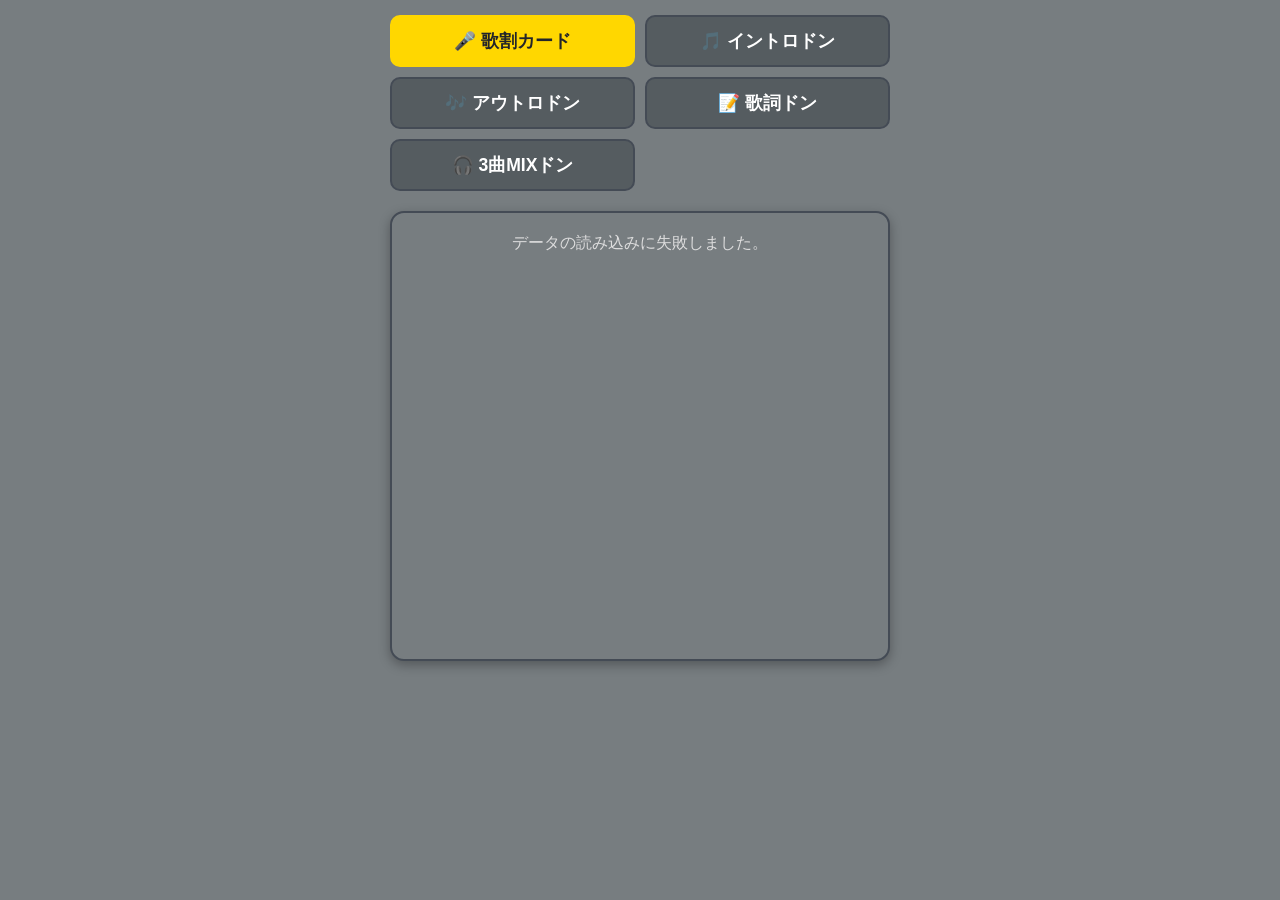
<file: index.html>
<!DOCTYPE html>
<html lang="ja">
<head>
    <meta charset="UTF-8">
    <meta name="viewport" content="width=device-width, initial-scale=1.0, maximum-scale=1.0, user-scalable=no">
    <title>カラオケ総合アプリ</title>
    <style>
        * { box-sizing: border-box; }
        body {
            font-family: 'Meiryo', 'メイリオ', 'Hiragino Kaku Gothic ProN', sans-serif;
            background-color: #777d80;
            color: #dddddd;
            margin: 0;
            padding: 15px;
            display: flex;
            flex-direction: column;
            align-items: center;
            -webkit-text-size-adjust: 100%;
        }
       
        .menu-container {
            display: grid;
            grid-template-columns: 1fr 1fr;
            width: 100%;
            max-width: 500px;
            gap: 10px;
            margin-bottom: 20px;
        }
        .menu-btn {
            padding: 12px;
            font-size: 1.1rem;
            font-weight: bold;
            border-radius: 10px;
            border: 2px solid #444b55;
            background-color: #555c60;
            color: #ffffff;
            cursor: pointer;
            transition: all 0.2s;
        }
        .menu-btn.active {
            background-color: #ffd700;
            color: #22252a;
            border-color: #ffd700;
        }

        .app-container {
            width: 100%;
            max-width: 500px;
            background: #777d80;
            padding: 20px 15px;
            border-radius: 14px;
            border: 2px solid #444b55;
            box-shadow: 0 4px 12px rgba(0,0,0,0.3);
            min-height: 50vh;
        }

        .select-container { width: 100%; margin-bottom: 15px; }
        select { width: 100%; padding: 14px; font-size: 1rem; font-family: inherit; border-radius: 10px; border: 2px solid #444b55; background-color: #777d80; color: #ffffff; cursor: pointer; appearance: none; -webkit-appearance: none; }
        .song-title { font-size: 1.3rem; font-weight: bold; border-bottom: 2px solid #444b55; padding-bottom: 10px; margin-top: 0; margin-bottom: 20px; color: #ffffff; }
        .lyrics-line { font-size: 1.15rem; line-height: 1.8; margin-bottom: 14px; display: inline-block; width: 100%; word-break: break-all; }
        .part-span { display: inline; white-space: pre-wrap; }
        .member-label { display: inline-block; margin-right: 0.35em; color: #eeeeee; font-size: 0.9em; font-weight: bold; white-space: nowrap; }
        .utai-jibun { color: #c76136; font-weight: bold; }
        .utai-aite  { color: #b5a4c1; font-weight: bold; }
        .utai-futari { color: #ffffff; font-weight: bold; }

        .intro-screen { text-align: center; display: flex; flex-direction: column; height: 100%; justify-content: center; }
        .intro-title { font-size: 1.5rem; color: #ffd700; margin-top: 0; margin-bottom: 25px; }
        .status-text { font-size: 1rem; color: #eeeeee; margin-bottom: 25px; }
        .audio-buttons { display: grid; grid-template-columns: repeat(auto-fit, minmax(80px, 1fr)); gap: 10px; margin-bottom: 25px; }
        .play-btn { padding: 14px 5px; font-size: 1rem; font-weight: bold; border: none; border-radius: 10px; cursor: pointer; transition: all 0.2s; color: white; }
        .btn-1s { background-color: #e05656; }
        .btn-3s { background-color: #e67e22; }
        .btn-5s { background-color: #f1c40f; color: #333; }
        .btn-10s { background-color: #8e44ad; }
        .play-btn:disabled { background-color: #555c60; color: #888; cursor: not-allowed; }
        .answer-box { background-color: #61676a; border: 2px dashed #444b55; border-radius: 12px; padding: 20px; margin-bottom: 25px; min-height: 90px; display: flex; flex-direction: column; justify-content: center; align-items: center; }
        .secret-text { font-size: 1.4rem; font-weight: bold; color: #444b55; }
        .ans-title { font-size: 1.3rem; font-weight: bold; color: #ffd700; margin: 0 0 5px 0; }
        .ans-artist { font-size: 1.1rem; color: #ffffff; margin: 0; }
        .action-btn { width: 100%; padding: 15px; font-size: 1.15rem; font-weight: bold; border-radius: 10px; border: none; cursor: pointer; }
        .btn-answer { background-color: #2980b9; color: white; }
        .btn-next { background-color: #27ae60; color: white; }

        /* 動画の映像を画面外に完全に吹き飛ばして見えなくする設定 */
        #youtube-hidden-container {
            position: fixed;
            width: 240px;
            height: 135px;
            opacity: 0.01;
            overflow: hidden;
            bottom: 0;
            left: 0;
            pointer-events: none;
            z-index: -1;
        }

        :root {
            --color-yellow: #ddc045;
            --color-white: #dfd8cb;
            --color-pink: #eda3a5;
            --color-blue: #006586;
            --color-red: #c92b2a;
            --color-green: #61b5a0;
            --color-purple: #b5a4c1;
        }
        .lyric-quiz-line { font-size: 1.35rem; line-height: 1.8; color: #ffffff; font-weight: bold; white-space: pre-wrap; word-break: normal; overflow-wrap: break-word; line-break: strict; }
        .mode-note { font-size: 0.9rem; color: #eeeeee; margin-top: -10px; margin-bottom: 20px; }

        .slider-box { background-color: #61676a; border-radius: 12px; padding: 18px 15px; margin-bottom: 20px; border: 2px solid #444b55; }
        .slider-label { font-size: 1.1rem; font-weight: bold; color: #ffffff; margin-bottom: 12px; }
        .outro-seconds-display { color: #ffd700; font-size: 1.45rem; }
        .outro-slider { width: 100%; accent-color: #ffd700; }
        .slider-minmax { display: flex; justify-content: space-between; color: #eeeeee; font-size: 0.85rem; margin-top: 6px; }

        .slider-box { background-color: #61676a; border-radius: 12px; padding: 18px 15px; margin-bottom: 20px; border: 2px solid #444b55; }
        .slider-label { font-size: 1.1rem; font-weight: bold; color: #ffffff; margin-bottom: 12px; }
        .intro-seconds-display, .outro-seconds-display { color: #ffd700; font-size: 1.45rem; }
        .intro-slider, .outro-slider { width: 100%; accent-color: #ffd700; }
        .slider-minmax { display: flex; justify-content: space-between; color: #eeeeee; font-size: 0.85rem; margin-top: 6px; }
        .intro-play-btn, .outro-play-btn { margin-bottom: 25px; }
        .mix-answer-list { width: 100%; text-align: left; }
        .mix-answer-item { background: #555c60; border-radius: 10px; padding: 10px; margin: 8px 0; color: #ffffff; }
        .mix-title { color: #ffd700; font-weight: bold; }
        .loading { text-align: center; color: #ffffff; padding: 40px 0; }
    </style>
    <script src="https://www.youtube.com/iframe_api"></script>
</head>
<body>

    <div class="menu-container">
        <button id="menuUtari" class="menu-btn active" onclick="switchMode('utari')">🎤 歌割カード</button>
        <button id="menuIntro" class="menu-btn" onclick="switchMode('intro')">🎵 イントロドン</button>
        <button id="menuOutro" class="menu-btn" onclick="switchMode('outro')">🎶 アウトロドン</button>
        <button id="menuLyric" class="menu-btn" onclick="switchMode('lyric')">📝 歌詞ドン</button>
        <button id="menuMix" class="menu-btn" onclick="switchMode('mix')">🎧 3曲MIXドン</button>
    </div>

    <div id="mainAppBox" class="app-container">
        <div class="loading">楽曲データを読み込み中...</div>
    </div>

    <div id="youtube-hidden-container">
        <div id="yt-player"></div>
        <div id="yt-mix-player-1"></div>
        <div id="yt-mix-player-2"></div>
        <div id="yt-mix-player-3"></div>
    </div>

    <script>
        var PUB_ID = '2PACX-1vQ62QQm7gEsWNSLW1-3KXvFH1uQ5mSkglMcIUhxi115_7xnpIJB5FFZNlvZlwLQhoEuGV75D-d5NKnO';
       
        var utariUrl = 'https://docs.google.com/spreadsheets/d/e/' + PUB_ID + '/pub?gid=0&output=csv&t=' + new Date().getTime();
        var introUrl = 'https://docs.google.com/spreadsheets/d/e/' + PUB_ID + '/pub?gid=748753405&output=csv&t=' + new Date().getTime();
        var lyricUrl = 'https://docs.google.com/spreadsheets/d/e/' + PUB_ID + '/pub?gid=673138966&output=csv&t=' + new Date().getTime();

        // ====================
        // アプリ設定
        // 秒数や歌詞ドンの文字数を変えたい場合はここだけ変更してください
        // ====================
        // ====================
        // アプリ設定
        // 秒数や歌詞ドンの文字数を変えたい場合はここだけ変更してください
        // ====================
        var APP_SETTINGS = {
            introMin: 1,
            introMax: 10,
            introDefault: 1,
            introStep: 0.5,
            outroMin: 3,
            outroMax: 10,
            outroDefault: 5,
            outroStep: 0.5,
            lyricTargetLength: 10,
            lyricMinLength: 8,
            lyricMaxLength: 12
        };

        var currentMode = 'utari';
        var songList = [];
        var songData = {};
        var quizList = [];
        var currentQuiz = null;
        var remainingQuizList = [];
        var lyricQuizList = [];
        var remainingLyricQuizList = [];
       
        var ytPlayer = null; // YouTubeプレイヤー
        var mixPlayers = [];
        var currentMixQuiz = [];
        var stopTimer = null;
        var isPlayerReady = false;
        var lastPlayerError = null;

        var colorMap = {
            '白': 'var(--color-white)', '白色': 'var(--color-white)',
            '黄': 'var(--color-yellow)', '黄色': 'var(--color-yellow)',
            'ピンク': 'var(--color-pink)', '青': 'var(--color-blue)',
            '赤': 'var(--color-red)', '緑': 'var(--color-green)', '紫': 'var(--color-purple)'
        };

        // YouTube公式APIが準備完了した時に自動で呼ばれる設定
        window.onYouTubeIframeAPIReady = function() {
            ytPlayer = new YT.Player('yt-player', {
                height: '135',
                width: '240',
                videoId: 'dQw4w9WgXcQ',
                playerVars: {
                    'playsinline': 1,
                    'controls': 0,
                    'disablekb': 1
                },
                events: {
                    'onReady': function() {
                        isPlayerReady = true;
                        if ((currentMode === 'intro' || currentMode === 'outro' || currentMode === 'mix') && currentQuiz) {
                            setIntroButtons(true);
                        }
                    },
                    'onStateChange': onPlayerStateChange,
                    'onError': onPlayerError
                }
            });

            mixPlayers = [
                new YT.Player('yt-mix-player-1', {
                    height: '135',
                    width: '240',
                    videoId: 'dQw4w9WgXcQ',
                    playerVars: { 'playsinline': 1, 'controls': 0, 'disablekb': 1 },
                    events: { 'onStateChange': onPlayerStateChange, 'onError': onPlayerError }
                }),
                new YT.Player('yt-mix-player-2', {
                    height: '135',
                    width: '240',
                    videoId: 'dQw4w9WgXcQ',
                    playerVars: { 'playsinline': 1, 'controls': 0, 'disablekb': 1 },
                    events: { 'onStateChange': onPlayerStateChange, 'onError': onPlayerError }
                }),
                new YT.Player('yt-mix-player-3', {
                    height: '135',
                    width: '240',
                    videoId: 'dQw4w9WgXcQ',
                    playerVars: { 'playsinline': 1, 'controls': 0, 'disablekb': 1 },
                    events: { 'onStateChange': onPlayerStateChange, 'onError': onPlayerError }
                })
            ];
        };

        
        function onPlayerError(event) {
            lastPlayerError = event.data;
            var msg = 'YouTubeの再生エラーです。';

            if (event.data === 2) msg = '動画IDが正しくない可能性があります。';
            else if (event.data === 5) msg = 'この動画はHTML5プレイヤーで再生できない可能性があります。';
            else if (event.data === 100) msg = '動画が削除・非公開の可能性があります。';
            else if (event.data === 101 || event.data === 150) msg = 'この動画は埋め込み再生が許可されていません。YouTube Musicの一部楽曲で起きやすいです。';

            var status = document.getElementById('statusArea');
            if (status) status.textContent = msg;
            console.error('YouTube Player Error:', event.data);
        }

        function startStopTimer(seconds) {
            clearTimeout(stopTimer);
            stopTimer = setTimeout(function() {
                if (ytPlayer && isPlayerReady) ytPlayer.pauseVideo();
                document.getElementById('statusArea').textContent = 'ストップ！さあ、答えは？';
            }, seconds * 1000);
        }

function onPlayerStateChange(event) {
            if (!ytPlayer) return;

            if (event.data == YT.PlayerState.PLAYING) {
                try {
                    ytPlayer.unMute();
                    ytPlayer.setVolume(100);
                } catch(e) {}
            }
        }

        window.addEventListener('DOMContentLoaded', function() {
            Promise.all([
                fetch(utariUrl).then(function(r) { if (!r.ok) throw new Error('シート1の読み込みに失敗しました'); return r.text(); }),
                fetch(introUrl).then(function(r) { if (!r.ok) throw new Error('シート2の読み込みに失敗しました'); return r.text(); }),
                fetch(lyricUrl).then(function(r) { if (!r.ok) throw new Error('シート3の読み込みに失敗しました'); return r.text(); })
            ])
            .then(function(results) {
                parseUtariCSV(results[0]);
                parseIntroCSV(results[1]);
                parseLyricCSV(results[2]);
                renderScreen();
            })
            .catch(function(err) {
                document.getElementById('mainAppBox').innerHTML = '<div style="text-align:center;">データの読み込みに失敗しました。</div>';
                console.error(err);
            });
        });

        function switchMode(mode) {
            if (currentMode === mode) return;
            currentMode = mode;
            if (ytPlayer && isPlayerReady) ytPlayer.pauseVideo();
            pauseMixPlayers();
            clearTimeout(stopTimer);

            document.getElementById('menuUtari').className = 'menu-btn' + (mode === 'utari' ? ' active' : '');
            document.getElementById('menuIntro').className = 'menu-btn' + (mode === 'intro' ? ' active' : '');
            document.getElementById('menuOutro').className = 'menu-btn' + (mode === 'outro' ? ' active' : '');
            document.getElementById('menuLyric').className = 'menu-btn' + (mode === 'lyric' ? ' active' : '');
            document.getElementById('menuMix').className = 'menu-btn' + (mode === 'mix' ? ' active' : '');

            if (mode === 'intro' || mode === 'outro') nextQuestion(true);
            else if (mode === 'mix') nextMixQuestion(true);
            else if (mode === 'lyric') nextLyricQuestion(true);
            else renderScreen();
        }

        function parseUtariCSV(text) {
            var lines = splitCSV(text);
            songList = [];
            songData = {};

            for (var i = 1; i < lines.length; i++) {
                var cols = lines[i];
                if (!cols || cols.length < 3) continue;

                var title = cols[0].trim();
                var yomi = cols[1].trim();
                var lyrics = cols[2];

                if (!title) continue;

                if (!songData[title]) {
                    songData[title] = lyrics;
                    songList.push({ title: title, yomi: yomi ? yomi : title });
                } else {
                    songData[title] += "\\n" + lyrics;
                }
            }

            songList.sort(function(a, b) {
                return a.yomi.localeCompare(b.yomi, 'ja', { numeric: true });
            });
        }

        function extractVideoId(url) {
    try {
        var u = new URL(url);

        var id = u.searchParams.get("v");
        if (id) return id;

        if (u.hostname.indexOf("youtu.be") !== -1) {
            return u.pathname.substring(1);
        }

        if (u.pathname.indexOf("/embed/") !== -1) {
            return u.pathname.split("/embed/")[1].split("/")[0];
        }

        if (u.pathname.indexOf("/shorts/") !== -1) {
            return u.pathname.split("/shorts/")[1].split("/")[0];
        }

        if (u.pathname.indexOf("/live/") !== -1) {
            return u.pathname.split("/live/")[1].split("/")[0];
        }

        return null;
    } catch(e) {
        return null;
    }
}

        // ─── 【重要】YouTube用に解析部分を変更 ───
        function parseIntroCSV(text) {
            var lines = splitCSV(text);
            quizList = [];

            for (var i = 1; i < lines.length; i++) {
                var cols = lines[i];
                if (!cols || cols.length < 3) continue;

                var title = cols[0].trim();
                var artist = cols[1].trim();
                var youtubeUrl = cols[2].trim();

                var videoId = extractVideoId(youtubeUrl);

                if (title && videoId) {
                    quizList.push({
                        title: title,
                        artist: artist,
                        videoId: videoId
                    });
                }
            }
        }

        function parseLyricCSV(text) {
            var lines = splitCSV(text);
            lyricQuizList = [];
            remainingLyricQuizList = [];

            for (var i = 1; i < lines.length; i++) {
                var cols = lines[i];
                if (!cols || cols.length < 3) continue;

                var title = cols[0].trim();
                var lyrics = cols[2];
                if (!title || !lyrics) continue;

                var phrases = createLyricPhrases(lyrics);
                phrases.forEach(function(phrase) {
                    lyricQuizList.push({ title: title, lyric: phrase });
                });
            }
        }

        function cleanLyricLine(line) {
            if (!line) return '';

            var clean = String(line).trim();
            if (!clean) return '';

            // 歌割タグ・注釈・装飾を削除
            clean = clean.replace(/＝*［[^］]+］/g, ' ');
            clean = clean.replace(/【[^】]*】/g, ' ');
            clean = clean.replace(/\[[^\]]*\]/g, ' ');
            clean = clean.replace(/（[^）]*）/g, ' ');
            clean = clean.replace(/\([^)]*\)/g, ' ');
            clean = clean.replace(/[「」『』“”"']/g, '');
            clean = clean.replace(/[♪☆★♡♥]/g, ' ');
            clean = clean.replace(/\s+/g, ' ').trim();

            if (!clean) return '';
            if (clean.indexOf('作詞') !== -1 || clean.indexOf('作曲') !== -1 || clean.indexOf('編曲') !== -1) return '';

            return clean;
        }

        function visibleLength(text) {
            return Array.from(String(text || '').replace(/\s+/g, '').trim()).length;
        }

        function compactText(text) {
            return String(text || '').replace(/\s+/g, '').trim();
        }

        function splitLyricClauses(lyrics) {
            var normalized = String(lyrics || '')
                .replace(/\r\n/g, '\n')
                .replace(/\r/g, '\n')
                .replace(/[。！？!?]/g, '$&\n')
                .replace(/[、，,]/g, '$&\n')
                .replace(/[／/]/g, '\n')
                .replace(/[〜～]/g, '$&\n');

            return normalized
                .split(/\n+/)
                .map(cleanLyricLine)
                .filter(Boolean);
        }

        function segmentJapanese(text) {
            var clean = compactText(text);
            if (!clean) return [];

            if (typeof Intl !== 'undefined' && Intl.Segmenter) {
                var seg = new Intl.Segmenter('ja-JP', { granularity: 'word' });
                return Array.from(seg.segment(clean))
                    .map(function(part) { return part.segment; })
                    .filter(function(part) { return part && part.trim(); });
            }

            return Array.from(clean);
        }

        function addPhraseCandidate(store, phrase, targetLen, minLen, maxLen) {
            var clean = compactText(cleanLyricLine(phrase));
            var len = visibleLength(clean);

            if (!clean || len < minLen || len > maxLen) return;
            if (/^[0-9０-９]+$/.test(clean)) return;
            if (/^[、。，,.!?！？]+$/.test(clean)) return;

            var score = Math.abs(len - targetLen);

            if (/^[ぁ-んー]+$/.test(clean)) score += 1.5;
            if (/^(それ|これ|あれ|だけ|でも|まだ|もう|そして|だから|ように|ここで)$/.test(clean)) score += 5;

            if (!store[clean] || score < store[clean].score) {
                store[clean] = { text: clean, score: score };
            }
        }

        function buildPhraseWindows(clause, targetLen, minLen, maxLen, store) {
            var tokens = segmentJapanese(clause);
            if (!tokens.length) return;

            for (var start = 0; start < tokens.length; start++) {
                var phrase = '';

                for (var end = start; end < tokens.length; end++) {
                    phrase += tokens[end];
                    var len = visibleLength(phrase);

                    if (len > maxLen) break;
                    if (len >= minLen) {
                        addPhraseCandidate(store, phrase, targetLen, minLen, maxLen);
                    }
                }
            }
        }

        function createLyricPhrases(lyrics) {
            var TARGET_LEN = APP_SETTINGS.lyricTargetLength;
            var MIN_LEN = APP_SETTINGS.lyricMinLength;
            var MAX_LEN = APP_SETTINGS.lyricMaxLength;
            var store = {};

            if (!lyrics) return [];

            var clauses = splitLyricClauses(lyrics);

            clauses.forEach(function(clause) {
                buildPhraseWindows(clause, TARGET_LEN, MIN_LEN, MAX_LEN, store);

                clause.split(/\s+/).forEach(function(chunk) {
                    addPhraseCandidate(store, chunk, TARGET_LEN, MIN_LEN, MAX_LEN);
                });
            });

            var phrases = Object.keys(store)
                .map(function(key) { return store[key]; })
                .sort(function(a, b) { return a.score - b.score; })
                .map(function(item) { return item.text; });

            // 候補が作れない場合だけ、最後の手段として約10文字にする
            if (phrases.length === 0) {
                var fallback = compactText(cleanLyricLine(lyrics));
                var chars = Array.from(fallback);

                for (var i = 0; i < chars.length; i += 4) {
                    for (var len = MIN_LEN; len <= MAX_LEN; len++) {
                        if (i + len <= chars.length) {
                            addPhraseCandidate(store, chars.slice(i, i + len).join(''), TARGET_LEN, MIN_LEN, MAX_LEN);
                        }
                    }
                }

                phrases = Object.keys(store)
                    .map(function(key) { return store[key]; })
                    .sort(function(a, b) { return a.score - b.score; })
                    .map(function(item) { return item.text; });
            }

            return phrases;
        }

        function splitCSV(text) {
            var lines = [], row = [], inQuotes = false, field = '';
            for (var i = 0; i < text.length; i++) {
                var c = text[i], next = text[i+1];
                if (c === '"') { if (inQuotes && next === '"') { field += '"'; i++; } else { inQuotes = !inQuotes; } }
                else if (c === ',' && !inQuotes) { row.push(field); field = ''; }
                else if ((c === '\r' || c === '\n') && !inQuotes) { if (c === '\r' && next === '\n') i++; row.push(field); lines.push(row); row = []; field = ''; }
                else { field += c; }
            }
            if (field || row.length > 0) { row.push(field); lines.push(row); }
            return lines;
        }

        
        function getButtonClass(seconds) {
            if (seconds <= 1) return 'btn-1s';
            if (seconds <= 3) return 'btn-3s';
            if (seconds <= 5) return 'btn-5s';
            return 'btn-10s';
        }

        function createIntroButtons() {
            var times = APP_SETTINGS.introTimes || [];
            var html = '<div class="audio-buttons">';

            times.forEach(function(seconds) {
                html += '<button class="play-btn ' + getButtonClass(seconds) + '" id="introBtn' + seconds + 's" onclick="playIntro(' + seconds + ')" disabled>' + seconds + '秒聴く</button>';
            });

            html += '</div>';
            return html;
        }

        function createOutroButtons() {
            var min = APP_SETTINGS.outroMin || 3;
            var max = APP_SETTINGS.outroMax || 10;
            var def = APP_SETTINGS.outroDefault || min;

            var html = '';
            html += '<div class="slider-box">';
            html += '<div class="slider-label">ラスト <span id="outroSecondsDisplay" class="outro-seconds-display">' + def + '</span> 秒</div>';
            html += '<input class="outro-slider" id="outroSecondsSlider" type="range" min="' + min + '" max="' + max + '" step="1" value="' + def + '" oninput="updateOutroSecondsDisplay()">';
            html += '<div class="slider-minmax"><span>' + min + '秒</span><span>' + max + '秒</span></div>';
            html += '</div>';
            html += '<button class="action-btn btn-answer outro-play-btn" id="outroPlayBtn" onclick="playOutroFromSlider()" disabled>選んだ秒数で聴く</button>';

            return html;
        }

        function formatSeconds(value) {
            var num = parseFloat(value);
            if (isNaN(num)) return value;
            if (Math.abs(num - Math.round(num)) < 0.001) return String(Math.round(num));
            return String(num);
        }

        function renderScreen() {
            var box = document.getElementById('mainAppBox');

            if (currentMode === 'utari') {
                var html = '<div class="select-container"><select id="songSelector" onchange="displayLyrics()"><option value="">-- 曲を選択してください --</option>';
                songList.forEach(function(s) { html += '<option value="' + s.title + '">' + s.title + '</option>'; });
                html += '</select></div><div id="lyricsArea"><div style="text-align:center; color:#eee;">全 ' + songList.length + ' 曲を読み込みました！<br>上のプルダウンから曲を選んでね！</div></div>';
                box.innerHTML = html;

            } else if (currentMode === 'intro') {
                var min = APP_SETTINGS.introMin || 1;
                var max = APP_SETTINGS.introMax || 10;
                var def = APP_SETTINGS.introDefault || min;
                var step = APP_SETTINGS.introStep || 0.5;

                var html = '<div class="intro-screen"><h2 class="intro-title">🎵 ランダム イントロドン！</h2><div class="mode-note">バーで秒数を選んで曲の最初から再生します</div><div id="statusArea" class="status-text">準備中...</div>';
                html += '<div class="slider-box">';
                html += '<div class="slider-label">最初の <span id="introSecondsDisplay" class="intro-seconds-display">' + formatSeconds(def) + '</span> 秒</div>';
                html += '<input class="intro-slider" id="introSecondsSlider" type="range" min="' + min + '" max="' + max + '" step="' + step + '" value="' + def + '" oninput="updateIntroSecondsDisplay()">';
                html += '<div class="slider-minmax"><span>' + formatSeconds(min) + '秒</span><span>' + formatSeconds(max) + '秒</span></div>';
                html += '</div>';
                html += '<button class="action-btn btn-answer intro-play-btn" id="introPlayBtn" onclick="playIntroFromSlider()" disabled>選んだ秒数で聴く</button>';
                html += '<div class="answer-box" id="answerBox"><div class="secret-text">？ ？ ？</div></div>';
                html += '<button class="action-btn btn-answer" id="ansBtn" onclick="showAnswer()" disabled>正解発表 どん！</button>';
                html += '<button class="action-btn btn-next" id="nextBtn" onclick="nextQuestion(false)" style="display:none;">次の問題へ ➔</button></div>';
                box.innerHTML = html;

            } else if (currentMode === 'outro') {
                var min = APP_SETTINGS.outroMin || 3;
                var max = APP_SETTINGS.outroMax || 10;
                var def = APP_SETTINGS.outroDefault || min;
                var step = APP_SETTINGS.outroStep || 0.5;

                var html = '<div class="intro-screen"><h2 class="intro-title">🎶 ランダム アウトロドン！</h2><div class="mode-note">バーで秒数を選んで曲の最後から再生します</div><div id="statusArea" class="status-text">準備中...</div>';
                html += '<div class="slider-box">';
                html += '<div class="slider-label">ラスト <span id="outroSecondsDisplay" class="outro-seconds-display">' + formatSeconds(def) + '</span> 秒</div>';
                html += '<input class="outro-slider" id="outroSecondsSlider" type="range" min="' + min + '" max="' + max + '" step="' + step + '" value="' + def + '" oninput="updateOutroSecondsDisplay()">';
                html += '<div class="slider-minmax"><span>' + formatSeconds(min) + '秒</span><span>' + formatSeconds(max) + '秒</span></div>';
                html += '</div>';
                html += '<button class="action-btn btn-answer outro-play-btn" id="outroPlayBtn" onclick="playOutroFromSlider()" disabled>選んだ秒数で聴く</button>';
                html += '<div class="answer-box" id="answerBox"><div class="secret-text">？ ？ ？</div></div>';
                html += '<button class="action-btn btn-answer" id="ansBtn" onclick="showAnswer()" disabled>正解発表 どん！</button>';
                html += '<button class="action-btn btn-next" id="nextBtn" onclick="nextQuestion(false)" style="display:none;">次の問題へ ➔</button></div>';
                box.innerHTML = html;

            } else if (currentMode === 'mix') {
                var html = '<div class="intro-screen"><h2 class="intro-title">🎧 ランダム 3曲MIXドン！</h2><div class="mode-note">シート2からランダムで3曲を同時再生します</div><div id="statusArea" class="status-text">準備中...</div>';
                html += '<button class="action-btn btn-answer intro-play-btn" id="mixPlayBtn" onclick="playMixQuiz()" disabled>3曲を同時に聴く</button>';
                html += '<div class="answer-box" id="answerBox"><div class="secret-text">？ ？ ？</div></div>';
                html += '<button class="action-btn btn-answer" id="ansBtn" onclick="showMixAnswer()" disabled>正解発表 どん！</button>';
                html += '<button class="action-btn btn-next" id="nextBtn" onclick="nextMixQuestion(false)" style="display:none;">次の問題へ ➔</button></div>';
                box.innerHTML = html;

            } else if (currentMode === 'lyric') {
                var html = '<div class="intro-screen"><h2 class="intro-title">📝 ランダム 歌詞ドン！</h2><div class="mode-note">シート3の歌詞から、約10文字のフレーズで曲名を当ててください</div><div id="statusArea" class="status-text">準備中...</div>';
                html += '<div class="answer-box" id="answerBox"><div class="secret-text">？ ？ ？</div></div>';
                html += '<button class="action-btn btn-answer" id="ansBtn" onclick="showLyricAnswer()">正解発表 どん！</button>';
                html += '<button class="action-btn btn-next" id="nextBtn" onclick="nextLyricQuestion(false)" style="display:none;">次の問題へ ➔</button></div>';
                box.innerHTML = html;
            }
        }

        function getPartStyle(utariwake) {
            var part = String(utariwake || '').trim();
            var utaiClass = 'utai-futari';

            if (part === '空') utaiClass = 'utai-jibun';
            else if (part === '要') utaiClass = 'utai-aite';
            else if (part === '両') utaiClass = 'utai-futari';

            return { className: utaiClass, style: 'border-bottom: none;' };
        }

        function formatMemberLabel(memberRaw) {
            var raw = String(memberRaw || '').trim();
            if (!raw) return '';
            if (raw === '全員') return '(全員)';

            var members = raw.split(/[、,]/)
                .map(function(name) { return name.trim(); })
                .filter(Boolean);

            return members.length ? '(' + members.join('・') + ')' : '';
        }

        function escapeHtml(value) {
            return String(value == null ? '' : value)
                .replace(/&/g, '&amp;')
                .replace(/</g, '&lt;')
                .replace(/>/g, '&gt;')
                .replace(/"/g, '&quot;')
                .replace(/'/g, '&#039;');
        }

        function displayLyrics() {
            var title = document.getElementById('songSelector').value;
            var area = document.getElementById('lyricsArea');

            if (!title) {
                area.innerHTML = '<div style="text-align:center; color:#eee;">上のプルダウンから曲を選んでね！</div>';
                return;
            }

            var html = '<h2 class="song-title">🎵 ' + escapeHtml(title) + '</h2>';
            var rawText = songData[title] || '';
            var lines = rawText.split(/\r\n|\n|\r/);

            lines.forEach(function(line) {
                var clean = line.trim();
                if (!clean) { html += '<br>'; return; }

                if (clean.indexOf('［') !== -1) {
                    html += '<div class="lyrics-line">';
                    var parts = clean.split(/(＝*［[^］]+］[^［]*)/g).filter(Boolean);

                    parts.forEach(function(part) {
                        var match = part.match(/^＝*［([^・]+)・([^］]+)］(.*)$/);
                        if (match) {
                            var d = getPartStyle(match[1]);
                            var memberLabel = formatMemberLabel(match[2]);
                            var lyricText = match[3];

                            html += '<span class="part-span ' + d.className + '" style="' + d.style + '">';
                            if (memberLabel) html += '<span class="member-label">' + escapeHtml(memberLabel) + '</span>';
                            html += escapeHtml(lyricText) + '</span>';
                        } else {
                            html += '<span class="part-span" style="color:#888888;">' + escapeHtml(part) + '</span>';
                        }
                    });

                    html += '</div>';
                } else {
                    html += '<div class="lyrics-line" style="color:#888888;">' + escapeHtml(clean) + '</div>';
                }
            });

            area.innerHTML = html;
        }

        function nextQuestion(isFirst) {
            if (quizList.length === 0) { alert('イントロドンの問題データがありません。'); return; }
            if (ytPlayer && isPlayerReady) ytPlayer.pauseVideo();
            pauseMixPlayers();
            clearTimeout(stopTimer);
            if (isFirst) renderScreen();

            document.getElementById('answerBox').innerHTML = '<div class="secret-text">？ ？ ？</div>';
            document.getElementById('ansBtn').style.display = 'block';
            document.getElementById('nextBtn').style.display = 'none';
            setIntroButtons(false);

            // 一巡するまで同じ曲が出ないランダム出題
            if (remainingQuizList.length === 0) {
                remainingQuizList = quizList.slice();
            }

            var randomIndex = Math.floor(Math.random() * remainingQuizList.length);
            currentQuiz = remainingQuizList.splice(randomIndex, 1)[0];

            document.getElementById('statusArea').textContent = '問題を読み込み中...';

            if (isPlayerReady && ytPlayer) {
                // YouTube動画を事前にシークレット読み込みして0秒地点で待機させる
                ytPlayer.cueVideoById(currentQuiz.videoId);
                document.getElementById('statusArea').textContent = '問題をセットしました！いつでも鳴らせます。';
                setIntroButtons(true);
            } else {
                setTimeout(function() { nextQuestion(false); }, 1000);
            }
        }

        function updateIntroSecondsDisplay() {
            var slider = document.getElementById('introSecondsSlider');
            var display = document.getElementById('introSecondsDisplay');
            if (slider && display) display.textContent = formatSeconds(slider.value);
        }

        function playIntroFromSlider() {
            var slider = document.getElementById('introSecondsSlider');
            var seconds = APP_SETTINGS.introDefault || 1;
            if (slider) seconds = parseFloat(slider.value);
            playIntro(seconds);
        }

        function updateOutroSecondsDisplay() {
            var slider = document.getElementById('outroSecondsSlider');
            var display = document.getElementById('outroSecondsDisplay');
            if (slider && display) display.textContent = formatSeconds(slider.value);
        }

        function playOutroFromSlider() {
            var slider = document.getElementById('outroSecondsSlider');
            var seconds = APP_SETTINGS.outroDefault || 5;
            if (slider) seconds = parseFloat(slider.value);
            playOutro(seconds);
        }

        function playOutro(seconds) {
            if (!ytPlayer || !isPlayerReady || !currentQuiz) return;

            clearTimeout(stopTimer);
            lastPlayerError = null;

            document.getElementById('statusArea').textContent = 'アウトロを準備中...';

            try {
                ytPlayer.unMute();
                ytPlayer.setVolume(100);

                // まず動画を読み込んで再生開始
                ytPlayer.loadVideoById({
                    videoId: currentQuiz.videoId,
                    startSeconds: 0
                });

                var attempts = 0;
                var waitTimer = setInterval(function() {
                    attempts++;

                    var duration = 0;
                    try {
                        duration = ytPlayer.getDuration();
                    } catch(e) {}

                    if (duration && duration > 0) {
                        clearInterval(waitTimer);

                        var start = Math.max(duration - seconds, 0);
                        ytPlayer.seekTo(start, true);
                        ytPlayer.unMute();
                        ytPlayer.setVolume(100);
                        ytPlayer.playVideo();

                        document.getElementById('statusArea').textContent = 'ラスト' + formatSeconds(seconds) + '秒間 再生中... 🎵';
                        startStopTimer(seconds);
                    }

                    if (attempts > 20) {
                        clearInterval(waitTimer);
                        document.getElementById('statusArea').textContent = '動画の長さを取得できませんでした。もう一度押すか、別URLで試してください。';
                        try { ytPlayer.pauseVideo(); } catch(e) {}
                    }
                }, 250);

            } catch(e) {
                document.getElementById('statusArea').textContent = '再生できませんでした。別のYouTube URLで試してください。';
                console.error(e);
            }
        }

        function nextLyricQuestion(isFirst) {
            if (lyricQuizList.length === 0) { alert('歌詞ドンの問題データがありません。'); return; }
            if (ytPlayer && isPlayerReady) ytPlayer.pauseVideo();
            pauseMixPlayers();
            clearTimeout(stopTimer);
            if (isFirst) renderScreen();

            if (remainingLyricQuizList.length === 0) {
                remainingLyricQuizList = lyricQuizList.slice();
            }

            var randomIndex = Math.floor(Math.random() * remainingLyricQuizList.length);
            currentQuiz = remainingLyricQuizList.splice(randomIndex, 1)[0];

            document.getElementById('answerBox').innerHTML = '<div class="lyric-quiz-line">“' + currentQuiz.lyric + '”</div>';
            document.getElementById('statusArea').textContent = 'この約10文字フレーズの曲名は？';
            document.getElementById('ansBtn').style.display = 'block';
            document.getElementById('nextBtn').style.display = 'none';
        }

        function showLyricAnswer() {
            clearTimeout(stopTimer);
            document.getElementById('answerBox').innerHTML = '<h3 class="ans-title">👉 ' + currentQuiz.title + '</h3>';
            document.getElementById('statusArea').textContent = '正解発表！！どん！！';
            document.getElementById('ansBtn').style.display = 'none';
            document.getElementById('nextBtn').style.display = 'block';
        }

        function playIntro(seconds) {
            if (!ytPlayer || !isPlayerReady || !currentQuiz) return;

            clearTimeout(stopTimer);
            lastPlayerError = null;

            document.getElementById('statusArea').textContent = formatSeconds(seconds) + '秒間 再生中... 🎵';

            try {
                ytPlayer.unMute();
                ytPlayer.setVolume(100);

                // ユーザーがボタンを押した瞬間にload/playする
                ytPlayer.loadVideoById({
                    videoId: currentQuiz.videoId,
                    startSeconds: 0
                });

                setTimeout(function() {
                    try {
                        ytPlayer.seekTo(0, true);
                        ytPlayer.unMute();
                        ytPlayer.setVolume(100);
                        ytPlayer.playVideo();
                    } catch(e) {}
                }, 250);

                // スマホ対策：状態変化を待たず、押した時点から停止タイマーを開始
                startStopTimer(seconds);

            } catch(e) {
                document.getElementById('statusArea').textContent = '再生できませんでした。別のYouTube URLで試してください。';
                console.error(e);
            }
        }

        function showAnswer() {
            clearTimeout(stopTimer);
            if (ytPlayer && isPlayerReady) ytPlayer.pauseVideo();
           
            document.getElementById('answerBox').innerHTML = '<h3 class="ans-title">👉 ' + currentQuiz.title + '</h3><p class="ans-artist">👤 ' + currentQuiz.artist + '</p>';
            document.getElementById('statusArea').textContent = '正解発表！！どん！！';
            document.getElementById('ansBtn').style.display = 'none';
            document.getElementById('nextBtn').style.display = 'block';
        }

        
        function pauseMixPlayers() {
            if (!mixPlayers || mixPlayers.length === 0) return;
            mixPlayers.forEach(function(player) {
                try {
                    if (player && player.pauseVideo) player.pauseVideo();
                } catch(e) {}
            });
        }

        function pickRandomItems(list, count) {
            var copy = list.slice();
            var result = [];

            while (copy.length > 0 && result.length < count) {
                var index = Math.floor(Math.random() * copy.length);
                result.push(copy.splice(index, 1)[0]);
            }

            return result;
        }

        function nextMixQuestion(isFirst) {
            if (quizList.length < 3) {
                alert('3曲MIXドンには、シート2に3曲以上のデータが必要です。');
                return;
            }

            if (ytPlayer && isPlayerReady) ytPlayer.pauseVideo();
            pauseMixPlayers();
            clearTimeout(stopTimer);

            if (isFirst) renderScreen();

            currentMixQuiz = pickRandomItems(quizList, 3);
            currentQuiz = { title: '3曲MIX', artist: '' };

            document.getElementById('answerBox').innerHTML = '<div class="secret-text">？ ？ ？</div>';
            document.getElementById('ansBtn').style.display = 'block';
            document.getElementById('nextBtn').style.display = 'none';
            document.getElementById('statusArea').textContent = '3曲をセットしました！';

            setIntroButtons(true);
        }

        function playMixQuiz() {
            if (!mixPlayers || mixPlayers.length < 3 || currentMixQuiz.length < 3) return;

            clearTimeout(stopTimer);
            document.getElementById('statusArea').textContent = '3曲 同時再生中... 🎧';

            currentMixQuiz.forEach(function(song, index) {
                var player = mixPlayers[index];

                try {
                    player.unMute();
                    player.setVolume(70);
                    player.loadVideoById({
                        videoId: song.videoId,
                        startSeconds: 0
                    });

                    setTimeout(function() {
                        try {
                            player.seekTo(0, true);
                            player.unMute();
                            player.setVolume(70);
                            player.playVideo();
                        } catch(e) {}
                    }, 250);
                } catch(e) {
                    console.error(e);
                }
            });
        }

        function showMixAnswer() {
            pauseMixPlayers();
            clearTimeout(stopTimer);

            var html = '<div class="mix-answer-list">';
            currentMixQuiz.forEach(function(song, index) {
                html += '<div class="mix-answer-item"><div class="mix-title">' + (index + 1) + '. ' + song.title + '</div><div>👤 ' + song.artist + '</div></div>';
            });
            html += '</div>';

            document.getElementById('answerBox').innerHTML = html;
            document.getElementById('statusArea').textContent = '正解発表！！どん！！';
            document.getElementById('ansBtn').style.display = 'none';
            document.getElementById('nextBtn').style.display = 'block';
        }

function setIntroButtons(enabled) {
            var introPlayBtn = document.getElementById('introPlayBtn');
            if (introPlayBtn) introPlayBtn.disabled = !enabled;

            var outroPlayBtn = document.getElementById('outroPlayBtn');
            if (outroPlayBtn) outroPlayBtn.disabled = !enabled;

            var mixPlayBtn = document.getElementById('mixPlayBtn');
            if (mixPlayBtn) mixPlayBtn.disabled = !enabled;

            if(document.getElementById('ansBtn')) document.getElementById('ansBtn').disabled = !enabled;
        }
    </script>
</body>
</html>
</file>
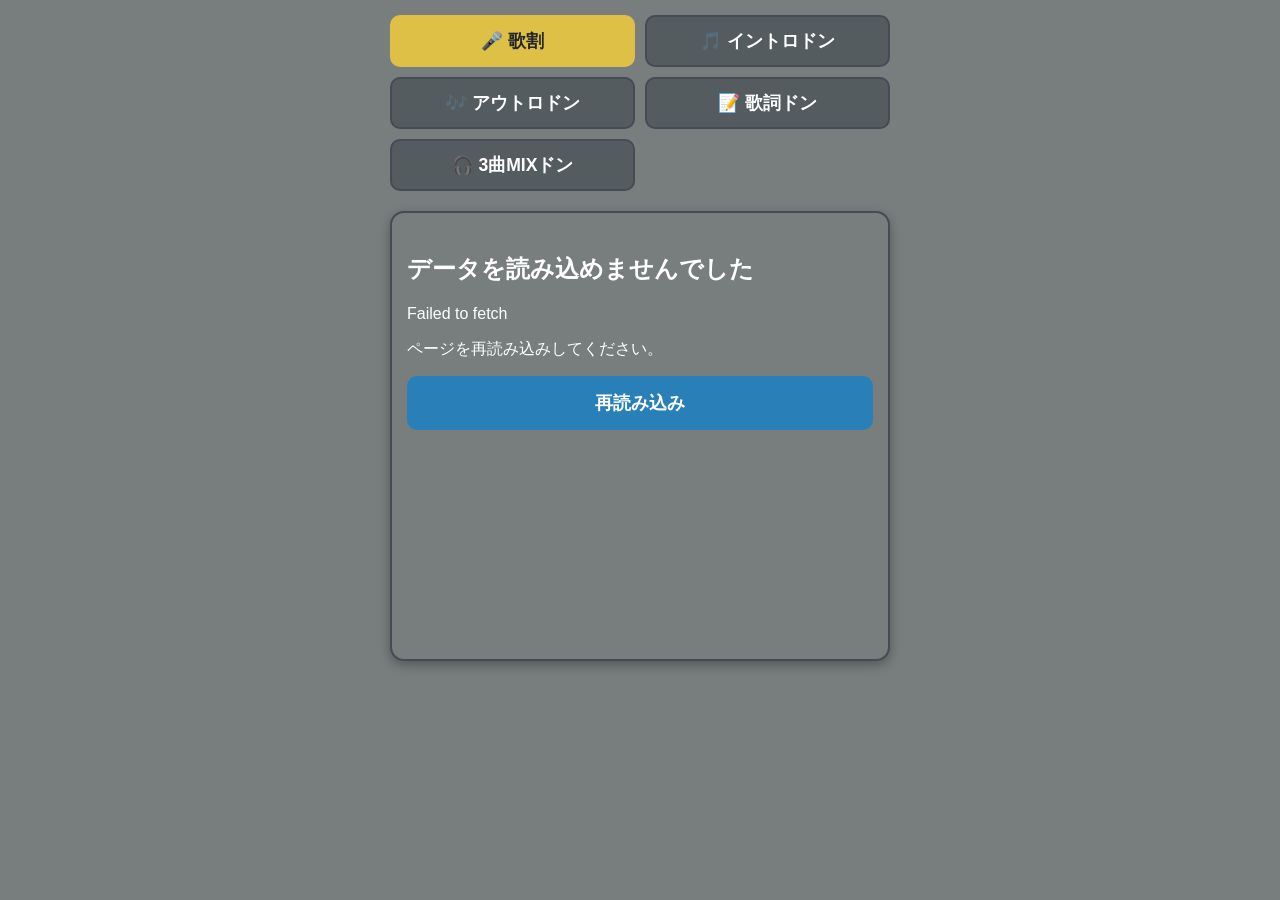
<file: index-v2.html>
<!DOCTYPE html>
<html lang="ja">

<head>
    <meta charset="UTF-8">

    <meta
        name="viewport"
        content="width=device-width, initial-scale=1.0"
    >

    <title>げんじぶツール Ver.2</title>

    <link rel="stylesheet" href="css/style.css?v=2">
</head>

<body>

    <!-- =====================================================
         メニュー
         ===================================================== -->

    <nav class="menu-container">

        <button
            class="menu-btn active"
            id="menu-utari"
            type="button"
            onclick="switchMode('utari')"
        >
            🎤 歌割
        </button>

        <button
            class="menu-btn"
            id="menu-intro"
            type="button"
            onclick="switchMode('intro')"
        >
            🎵 イントロドン
        </button>

        <button
            class="menu-btn"
            id="menu-outro"
            type="button"
            onclick="switchMode('outro')"
        >
            🎶 アウトロドン
        </button>

        <button
            class="menu-btn"
            id="menu-lyric"
            type="button"
            onclick="switchMode('lyric')"
        >
            📝 歌詞ドン
        </button>

        <button
            class="menu-btn"
            id="menu-mix"
            type="button"
            onclick="switchMode('mix')"
        >
            🎧 3曲MIXドン
        </button>

    </nav>


    <!-- =====================================================
         アプリ本体
         ===================================================== -->

    <main
        class="app-container"
        id="mainAppBox"
    >

        <div class="loading">

            <div class="loading-title">
                データを読み込んでいます...
            </div>

            <div class="loading-note">
                少しお待ちください
            </div>

        </div>

    </main>


    <!-- =====================================================
         YouTubeプレイヤー
         ===================================================== -->

    <div
        id="youtube-hidden-container"
        aria-hidden="true"
    >

        <!-- 通常クイズ用 -->

        <div id="yt-player"></div>


        <!-- 3曲MIXドン用 -->

        <div id="yt-mix-player-1"></div>

        <div id="yt-mix-player-2"></div>

        <div id="yt-mix-player-3"></div>

    </div>


    <!-- =====================================================
         JavaScript
         順番を変更しないでください
         ===================================================== -->

<script src="js/config.js"></script>
<script src="js/common.js"></script>
<script src="js/parser.js?v=2"></script>
<script src="js/player.js"></script>
<script src="js/lyrics.js"></script>
<script src="js/mix.js"></script>
<script src="js/quiz.js"></script>

<script src="js/app.js"></script>


    <!-- YouTube IFrame Player API -->

    <script src="https://www.youtube.com/iframe_api"></script>

</body>

</html>
</file>
<file: css/style.css>
/* =====================================================
   げんじぶツール Ver.2
   style.css
   ===================================================== */

/* ---------- テーマカラー ---------- */

:root{
    --bg:#787D7D;
    --panel:#61676a;
    --border:#444b55;

    --text:#ffffff;
    --text-sub:#eeeeee;

    --yellow:#DDC045;

    --white:#dfd8cb;
    --pink:#eda3a5;
    --blue:#006586;
    --red:#c92b2a;
    --green:#61b5a0;
    --purple:#b5a4c1;

    --my-color:#DDC045;
}

/* ---------- 共通 ---------- */

*{
    box-sizing:border-box;
}

html{
    -webkit-text-size-adjust:100%;
}

body{

    margin:0;
    padding:15px;

    font-family:
        "Meiryo",
        "メイリオ",
        sans-serif;

    background:var(--bg);
    color:var(--text);

    display:flex;
    flex-direction:column;
    align-items:center;
}

/* ---------- メニュー ---------- */

.menu-container{

    width:100%;
    max-width:500px;

    display:grid;
    grid-template-columns:1fr 1fr;

    gap:10px;

    margin-bottom:20px;
}

.menu-btn{

    padding:12px;

    border-radius:10px;
    border:2px solid var(--border);

    background:#555c60;

    color:#fff;

    font-size:1.1rem;
    font-weight:bold;

    cursor:pointer;

    transition:.2s;
}

.menu-btn:hover{

    transform:translateY(-1px);
}

.menu-btn.active{

    background:var(--yellow);

    color:#22252a;

    border-color:var(--yellow);
}

/* ---------- 共通パネル ---------- */

.app-container{

    width:100%;
    max-width:500px;

    min-height:50vh;

    padding:20px 15px;

    background:var(--bg);

    border-radius:14px;

    border:2px solid var(--border);

    box-shadow:0 4px 12px rgba(0,0,0,.3);
}

/* ---------- セレクト ---------- */

.select-container{

    margin-bottom:15px;
}

select{

    width:100%;

    padding:14px;

    border-radius:10px;

    border:2px solid var(--border);

    background:var(--bg);

    color:#fff;

    font-size:1rem;

    cursor:pointer;

    appearance:none;
}

/* ---------- 曲名 ---------- */

.song-title{

    margin-top:0;
    margin-bottom:20px;

    padding-bottom:10px;

    border-bottom:2px solid var(--border);

    color:#fff;

    font-size:1.3rem;

    font-weight:bold;
}

/* ---------- 歌詞 ---------- */

.lyrics-line{

    display:inline-block;

    width:100%;

    margin-bottom:14px;

    line-height:1.8;

    font-size:1.15rem;

    word-break:break-word;
}

.part-span{

    white-space:pre-wrap;
}

.member-label{

    display:inline-block;

    margin-right:.35em;

    color:var(--text-sub);

    font-size:.9em;

    font-weight:bold;

    white-space:nowrap;
}

/* ---------- パート色 ---------- */

.utai-jibun{

    color:var(--my-color);

    font-weight:bold;
}

.utai-aite{

    color:var(--purple);

    font-weight:bold;
}

.utai-futari{

    color:#ffffff;

    font-weight:bold;
}
/* =====================================================
   イントロ・アウトロ画面
   ===================================================== */

.intro-screen{
    text-align:center;
    display:flex;
    flex-direction:column;
    justify-content:center;
    height:100%;
}

.intro-title{
    margin:0 0 25px;
    color:var(--yellow);
    font-size:1.5rem;
}

.status-text{
    margin-bottom:25px;
    color:var(--text-sub);
    font-size:1rem;
}

/* =====================================================
   ボタン
   ===================================================== */

.action-btn,
.play-btn{

    width:100%;

    padding:15px;

    border:none;
    border-radius:10px;

    font-size:1.1rem;
    font-weight:bold;

    cursor:pointer;

    transition:.2s;
}

.play-btn:hover,
.action-btn:hover{

    transform:translateY(-2px);
}

.play-btn:disabled{

    background:#555c60;

    color:#888;

    cursor:not-allowed;

    transform:none;
}

.btn-answer{

    background:#2980b9;

    color:#fff;
}

.btn-next{

    background:#27ae60;

    color:#fff;
}

/* =====================================================
   回答表示
   ===================================================== */

.answer-box{

    display:flex;
    flex-direction:column;
    justify-content:center;
    align-items:center;

    min-height:90px;

    margin-bottom:25px;

    padding:20px;

    background:var(--panel);

    border:2px dashed var(--border);

    border-radius:12px;
}

.secret-text{

    color:var(--border);

    font-size:1.4rem;

    font-weight:bold;
}

.ans-title{

    margin:0 0 5px;

    color:var(--yellow);

    font-size:1.3rem;

    font-weight:bold;
}

.ans-artist{

    margin:0;

    color:#fff;

    font-size:1.1rem;
}

/* =====================================================
   スライダー
   ===================================================== */

.slider-box{

    margin-bottom:20px;

    padding:18px 15px;

    background:var(--panel);

    border:2px solid var(--border);

    border-radius:12px;
}

.slider-label{

    margin-bottom:12px;

    color:#fff;

    font-size:1.1rem;

    font-weight:bold;
}

.intro-seconds-display,
.outro-seconds-display{

    color:var(--yellow);

    font-size:1.45rem;

    font-weight:bold;
}

.intro-slider,
.outro-slider{

    width:100%;

    accent-color:var(--yellow);
}

.slider-minmax{

    display:flex;

    justify-content:space-between;

    margin-top:6px;

    color:var(--text-sub);

    font-size:.85rem;
}

.intro-play-btn,
.outro-play-btn{

    margin-bottom:25px;
}

/* =====================================================
   歌詞ドン
   ===================================================== */

.lyric-quiz-line{

    white-space:pre-wrap;

    line-height:1.8;

    font-size:1.35rem;

    font-weight:bold;

    color:#fff;

    word-break:keep-all;

    overflow-wrap:anywhere;
}

.mode-note{

    margin-top:-10px;
    margin-bottom:20px;

    color:var(--text-sub);

    font-size:.9rem;
}

/* =====================================================
   3曲MIX
   ===================================================== */

.mix-answer-list{

    width:100%;

    text-align:left;
}

.mix-answer-item{

    margin:8px 0;

    padding:10px;

    background:#555c60;

    border-radius:10px;

    color:#fff;
}

.mix-title{

    color:var(--yellow);

    font-weight:bold;
}

/* =====================================================
   ローディング
   ===================================================== */

.loading{

    padding:40px 0;

    color:#fff;

    text-align:center;
}

/* =====================================================
   YouTube
   ===================================================== */

#youtube-hidden-container{

    position:fixed;

    left:0;
    bottom:0;

    width:240px;
    height:135px;

    opacity:0.01;

    overflow:hidden;

    pointer-events:none;

    z-index:-1;
}

/* =====================================================
   スマホ対応
   ===================================================== */

@media (max-width:600px){

    body{

        padding:12px;
    }

    .menu-container{

        gap:8px;
    }

    .menu-btn{

        font-size:1rem;

        padding:11px;
    }

    .app-container{

        padding:16px 12px;
    }

    .song-title{

        font-size:1.2rem;
    }

    .lyrics-line{

        font-size:1.08rem;
    }

    .lyric-quiz-line{

        font-size:1.25rem;
    }

}
</file>
